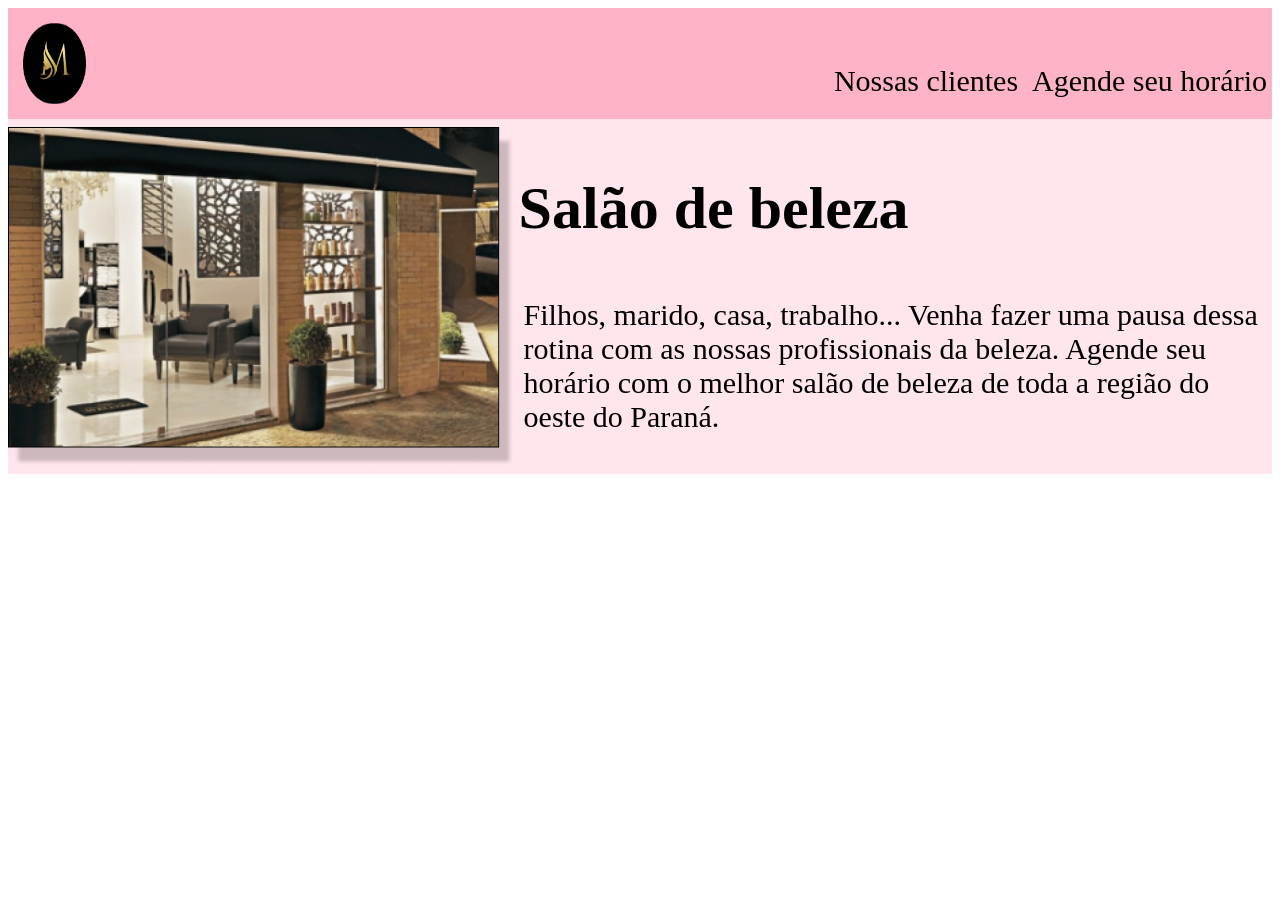
<file: index.html>
<!DOCTYPE html>
<html lang="port-br">
<head>
    <meta charset="UTF-8">
    <meta http-equiv="X-UA-Compatible" content="IE=edge">
    <meta name="viewport" content="width=device-width, initial-scale=1.0">
    <title>Mona's Beauty</title>
    <link rel="stylesheet" href="style.css">
</head>
<body>
    <header class="cabecalho">
        <img class="logo" src="logo.png" alt="">
        <ul class="menu">
            <li class="menu-item"> Nossas clientes</li>
            <li class="menu-item"> Agende seu horário </li>
        </ul>
    </header>
    <main>
<section class="principal">
    <img src="principal.png" alt="" class="principal_imagem">
    <div class="principal_texto">
    <h1 class="principal_titulo">Salão de beleza</h1>
    
    <p class="principal_texto">Filhos, marido, casa, trabalho... Venha fazer uma pausa dessa rotina com as nossas profissionais da beleza. 
        Agende seu horário com o melhor salão de beleza de toda a região do oeste do Paraná.</p>
    
    </div>
</section>
    </main>
    <footer> 

    </footer>
</body>
</html>
</file>
<file: style.css>
:root {
    --rosa-mais-claro: #ffe5ec;
    --rosa-claro: #ffc2d1;
    --rosa: #ffb3c6;
    --rosa-escuro: #ff8fab;
    --rosa-mais-escuro: #fb6f92;
}
.cabecalho{
    background-color: var(--rosa);
    display: flex;
    justify-content: space-between;
}
.menu-item{
    display: inline-block;
    padding: 5px;
    margin-top: 35px;
    color: black;
    font-size: 30px;

}
.logo {
    width: 5%;
    margin: 15px;

}

.principal{
    background-color: var(--rosa-mais-claro);
    display: flex;
    justify-content: center;
    align-items: center;
}
.principal_titulo{
    font-size: 60px;
}
.principal_texto{
    padding: 5px;
    font-size: 30px;
}
.principal_imagem{
    width: 40%;
}
</file>
